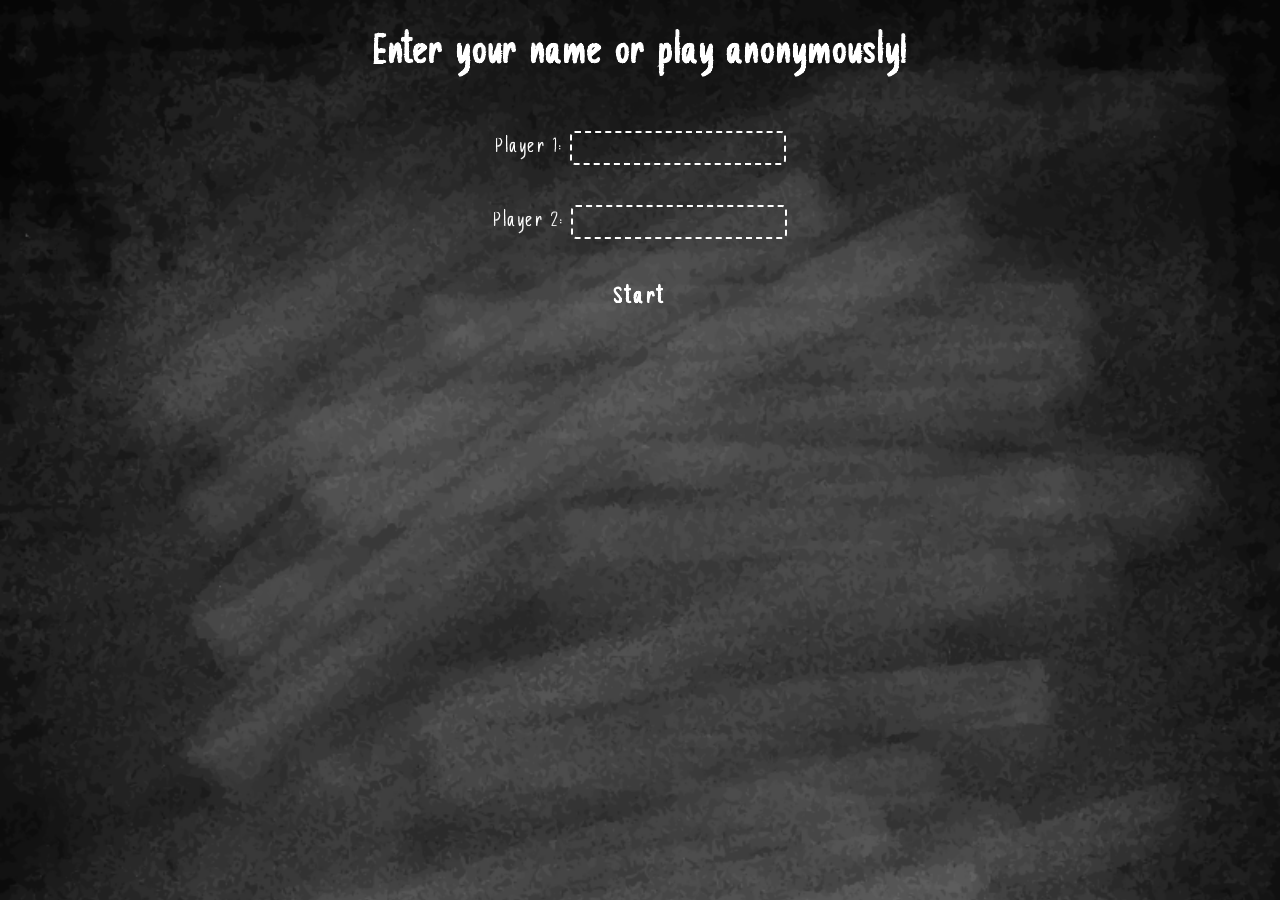
<file: index.html>
<!DOCTYPE html>
<html lang="en">
<head>
    <meta charset="UTF-8">
    <meta name="viewport" content="width=device-width, initial-scale=1.0">
    <title>TicTacToe</title>
    <link rel="stylesheet" href="stylesheet.css">
    <script src="script.js" defer></script>
</head>
<body>
    <div id="gameContainer">
        <img src="./assets/return.svg" alt="restart" id="new">
       <!-- script creates game here -->
        <!-- script hides startMenu -->
         <div id="gameMenu">
            <h1>Enter your name or play anonymously!</h1>

            <p><label for="player1">Player 1: </label><input type="text" name="player1" id="player1">
            </p>
            <p><label for="player2">Player 2: </label><input type="text" name="player2" id="player2">
            </p>
            <h3 type="submit" id="start">Start</h3>
         </div>
    </div>
</body>
</html>
</file>
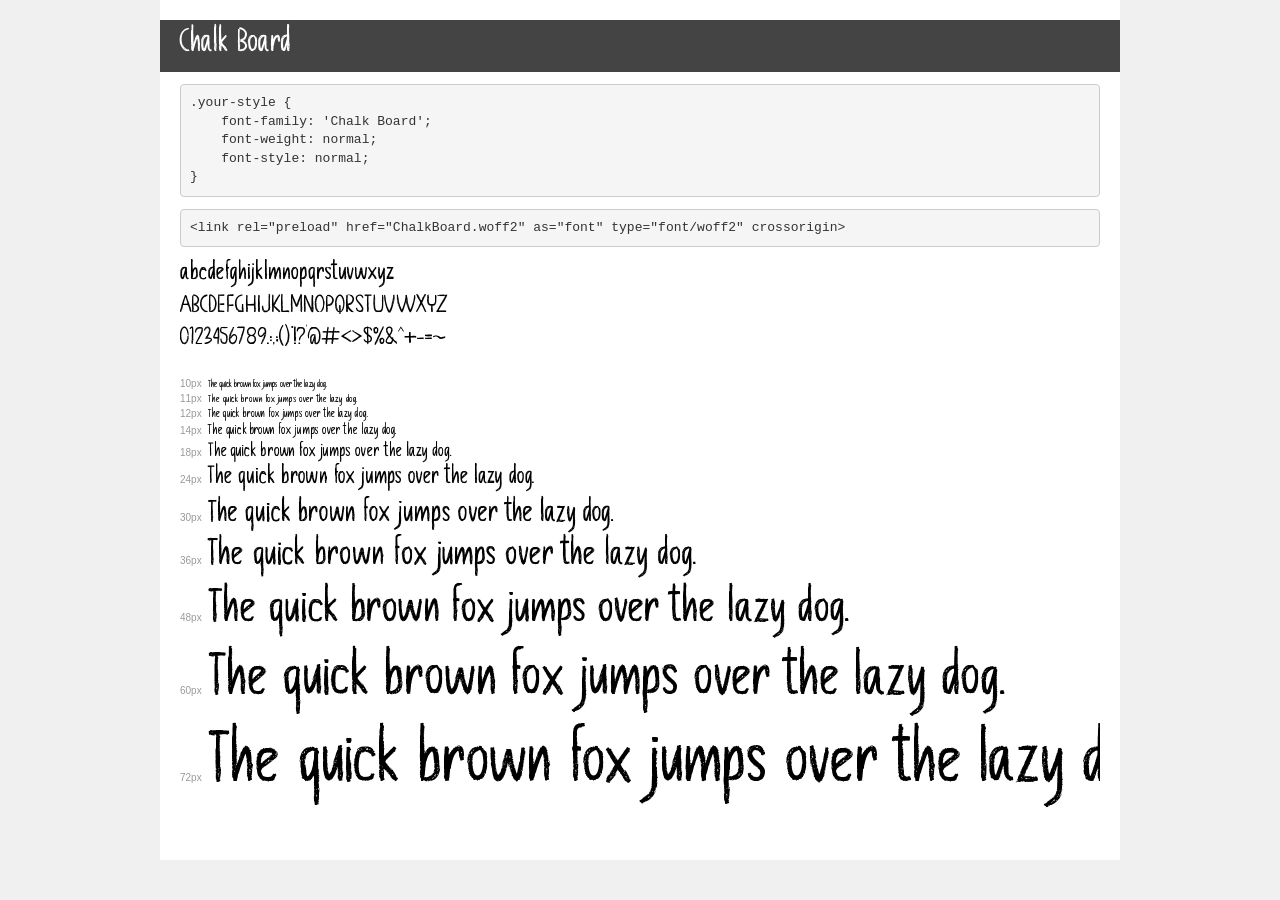
<file: assets/chalkfont/demo.html>
<!DOCTYPE html>
<html lang="en">
<head>
    <meta charset="utf-8">
    <meta http-equiv="X-UA-Compatible" content="IE=edge">
    <meta name="viewport" content="width=device-width, initial-scale=1">
    <meta name="robots" content="noindex, noarchive">
    <meta name="format-detection" content="telephone=no">
    <title>Transfonter demo</title>
    <link href="stylesheet.css" rel="stylesheet">
    <style>
        /*
        http://meyerweb.com/eric/tools/css/reset/
        v2.0 | 20110126
        License: none (public domain)
        */
        html, body, div, span, applet, object, iframe,
        h1, h2, h3, h4, h5, h6, p, blockquote, pre,
        a, abbr, acronym, address, big, cite, code,
        del, dfn, em, img, ins, kbd, q, s, samp,
        small, strike, strong, sub, sup, tt, var,
        b, u, i, center,
        dl, dt, dd, ol, ul, li,
        fieldset, form, label, legend,
        table, caption, tbody, tfoot, thead, tr, th, td,
        article, aside, canvas, details, embed,
        figure, figcaption, footer, header, hgroup,
        menu, nav, output, ruby, section, summary,
        time, mark, audio, video {
            margin: 0;
            padding: 0;
            border: 0;
            font-size: 100%;
            font: inherit;
            vertical-align: baseline;
        }
        /* HTML5 display-role reset for older browsers */
        article, aside, details, figcaption, figure,
        footer, header, hgroup, menu, nav, section {
            display: block;
        }
        body {
            line-height: 1;
        }
        ol, ul {
            list-style: none;
        }
        blockquote, q {
            quotes: none;
        }
        blockquote:before, blockquote:after,
        q:before, q:after {
            content: '';
            content: none;
        }
        table {
            border-collapse: collapse;
            border-spacing: 0;
        }
        /* demo styles */
        body {
            background: #f0f0f0;
            color: #000;
        }
        .page {
            background: #fff;
            width: 920px;
            margin: 0 auto;
            padding: 20px 20px 0 20px;
            overflow: hidden;
        }
        .font-container {
            overflow-x: auto;
            overflow-y: hidden;
            margin-bottom: 40px;
            line-height: 1.3;
            white-space: nowrap;
            padding-bottom: 5px;
        }
        h1 {
            position: relative;
            background: #444;
            font-size: 32px;
            color: #fff;
            padding: 10px 20px;
            margin: 0 -20px 12px -20px;
        }
        .letters {
            font-size: 25px;
            margin-bottom: 20px;
        }
        .s10:before {
            content: '10px';
        }
        .s11:before {
            content: '11px';
        }
        .s12:before {
            content: '12px';
        }
        .s14:before {
            content: '14px';
        }
        .s18:before {
            content: '18px';
        }
        .s24:before {
            content: '24px';
        }
        .s30:before {
            content: '30px';
        }
        .s36:before {
            content: '36px';
        }
        .s48:before {
            content: '48px';
        }
        .s60:before {
            content: '60px';
        }
        .s72:before {
            content: '72px';
        }
        .s10:before, .s11:before, .s12:before, .s14:before,
        .s18:before, .s24:before, .s30:before, .s36:before,
        .s48:before, .s60:before, .s72:before {
            font-family: Arial, sans-serif;
            font-size: 10px;
            font-weight: normal;
            font-style: normal;
            color: #999;
            padding-right: 6px;
        }
        pre {
            display: block;
            padding: 9px;
            margin: 0 0 12px;
            font-family: Monaco, Menlo, Consolas, "Courier New", monospace;
            font-size: 13px;
            line-height: 1.428571429;
            color: #333;
            font-weight: normal;
            font-style: normal;
            background-color: #f5f5f5;
            border: 1px solid #ccc;
            overflow-x: auto;
            border-radius: 4px;
        }
        /* responsive */
        @media (max-width: 959px) {
            .page {
                width: auto;
                margin: 0;
            }
        }
    </style>
</head>
<body>
<div class="page">
    <div class="demo">
        <h1 style="font-family: 'Chalk Board'; font-weight: normal; font-style: normal;">Chalk Board</h1>
        <pre title="Usage">.your-style {
    font-family: 'Chalk Board';
    font-weight: normal;
    font-style: normal;
}</pre>
        <pre title="Preload (optional)">
&lt;link rel=&quot;preload&quot; href=&quot;ChalkBoard.woff2&quot; as=&quot;font&quot; type=&quot;font/woff2&quot; crossorigin&gt;</pre>
        <div class="font-container" style="font-family: 'Chalk Board'; font-weight: normal; font-style: normal;">
            <p class="letters">
                abcdefghijklmnopqrstuvwxyz<br>
ABCDEFGHIJKLMNOPQRSTUVWXYZ<br>
                0123456789.:,;()*!?'@#&lt;&gt;$%&^+-=~
            </p>
            <p class="s10" style="font-size: 10px;">The quick brown fox jumps over the lazy dog.</p>
            <p class="s11" style="font-size: 11px;">The quick brown fox jumps over the lazy dog.</p>
            <p class="s12" style="font-size: 12px;">The quick brown fox jumps over the lazy dog.</p>
            <p class="s14" style="font-size: 14px;">The quick brown fox jumps over the lazy dog.</p>
            <p class="s18" style="font-size: 18px;">The quick brown fox jumps over the lazy dog.</p>
            <p class="s24" style="font-size: 24px;">The quick brown fox jumps over the lazy dog.</p>
            <p class="s30" style="font-size: 30px;">The quick brown fox jumps over the lazy dog.</p>
            <p class="s36" style="font-size: 36px;">The quick brown fox jumps over the lazy dog.</p>
            <p class="s48" style="font-size: 48px;">The quick brown fox jumps over the lazy dog.</p>
            <p class="s60" style="font-size: 60px;">The quick brown fox jumps over the lazy dog.</p>
            <p class="s72" style="font-size: 72px;">The quick brown fox jumps over the lazy dog.</p>
        </div>
    </div>

</div>
</body>
</html>
</file>
<file: stylesheet.css>
@font-face {
    font-family: 'Chalk Board';
    src: url('./assets/chalkfont/ChalkBoard.woff2') format('woff2'),
        url('C./assets/chalkfont/ChalkBoard.woff') format('woff');
    font-weight: normal;
    font-style: normal;
    font-display: swap;
}

body {
    margin: 0px;
    height: 100vh;
    font-family: 'Chalk Board';
    letter-spacing: 2px;
}
h1 {
    font-size: 40px;
}
h2 {
    font-size: 30px;
    margin-top: -1em;
    text-align: center;
}
h3 {
    letter-spacing: 3px;
}
input {
    background-color: rgba(0, 0, 0, 0);
    color: white;
    border: dashed 2px white;
    border-radius: 5px;
    font-size: 20px;
    font-family: 'Chalk Board';
    letter-spacing: 2px;
}

h3:hover, #new:hover, #reset:hover{
    cursor: grab;
    color: rgba(255, 255, 255, 0.808);
}

#new {
    position: absolute;
    padding-left: 2em;
    padding-top: 2em;
    width: 3em;
    height: 3em;
    filter: invert(79%) sepia(97%) saturate(12%) hue-rotate(181deg) brightness(113%) contrast(103%);
}

#gameContainer {
    color: white;
    background-image: url('./assets/background.png');
    background-size: cover;
    display: grid;
    justify-content: center;
    height: 100vh;
}

#gameMenu {
    display: flex;
    flex-direction: column;
    align-items: center;
    font-size: 20px;
}
#gameMenu {
    color: rgb(255, 255, 255);
}

.activeGame {
    padding-top: 4em;
    height: 510px;
    width: 300px;
    display: grid;
    grid-template-columns: 1fr 1fr 1fr;
    grid-template-rows: 1fr 1fr 1fr .5fr .5fr;
    margin: 1em;
    justify-self: center;
}

.tile {
    display: flex;
    align-items: center;
    justify-content: center;
    font-size: 60px;
    font-weight: 800;
    cursor: none;
}
.open:hover {
    background-image: url(./assets/edit.svg);
    background-size: .6em;
    background-position: center;
    background-repeat: no-repeat;
}

.tile:not(:nth-child(3n)) {
    border-right: dashed 3px white;
    border-radius: 5px;
}
.tile:not(:nth-child(-n + 3)) {
    border-top: dashed 3px white;
    border-radius: 1px;
}
.display {
    grid-column: 1/4;
    text-align: center;
    margin-top: .3em;
}
#displaygameUI {
    margin: 1em;
    margin-bottom: 0em;
    font-size: 40px;
    font-weight: 800;
}
#reset {
    border-top: dashed 3px white;
    grid-column: 1 / 4;
    margin: 2em;
    padding-top: 1em;
    margin-top: 0;
}
</file>
<file: assets/chalkfont/stylesheet.css>
@font-face {
    font-family: 'Chalk Board';
    src: url('ChalkBoard.woff2') format('woff2'),
        url('ChalkBoard.woff') format('woff');
    font-weight: normal;
    font-style: normal;
    font-display: swap;
}
</file>
